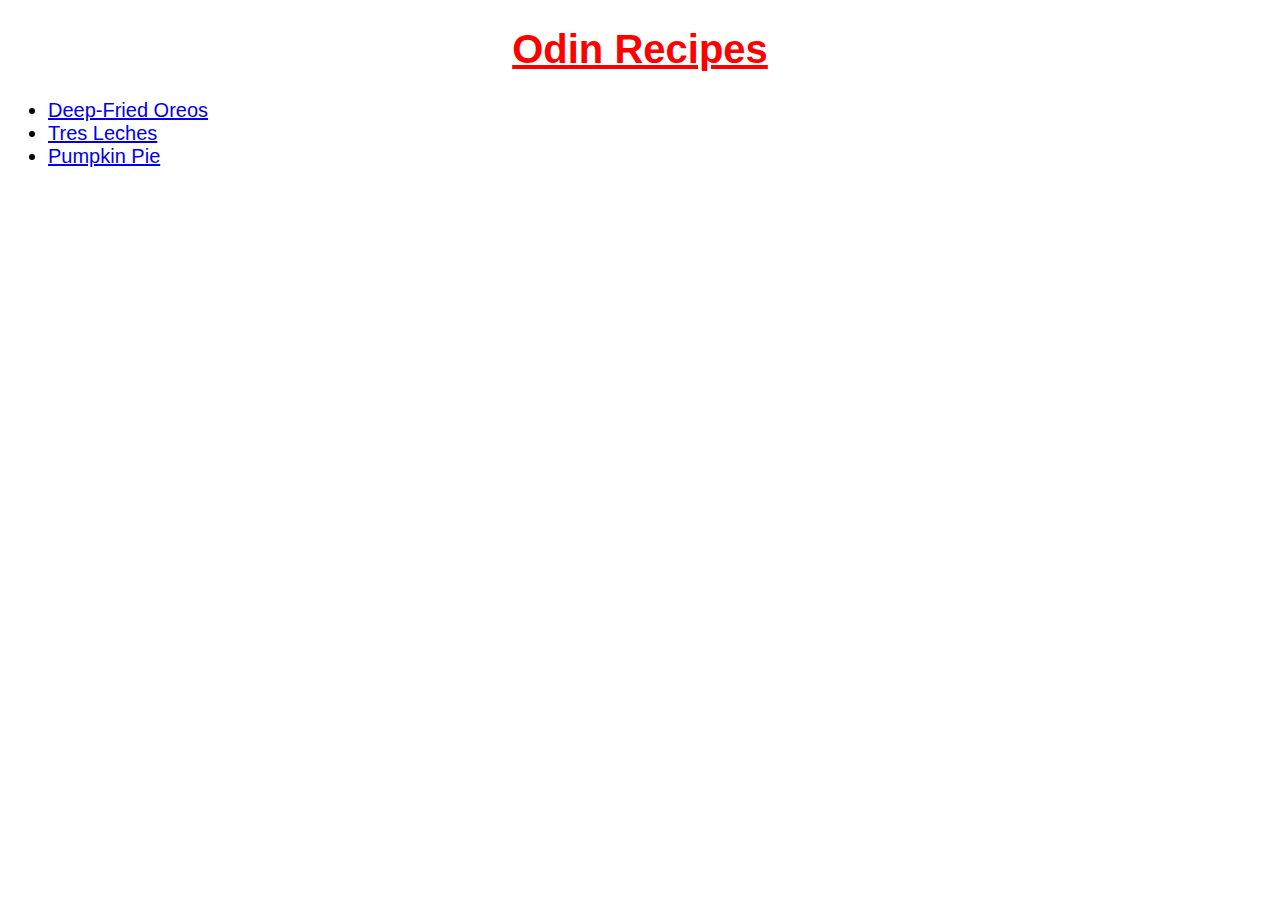
<file: index.html>
<!DOCTYPE html>
<html lang="en">
<head>
    <meta charset="UTF-8">
    <meta name="viewport" content="width=device-width, initial-scale=1.0">
    <link rel = "stylesheet" href = "styles.css">
    <title>Odin Recipes</title>
</head>
<body>
    <h1>Odin Recipes</h1>
    <ul>
        <li><a href="./recipes/deep-fried-oreos.html">Deep-Fried Oreos</a></li>
        <li><a href="./recipes/tres-leches.html">Tres Leches</a></li>
        <li><a href="./recipes/pumpkin-pie.html">Pumpkin Pie</a></li>
    </ul>
    
</body>
</html>
</file>
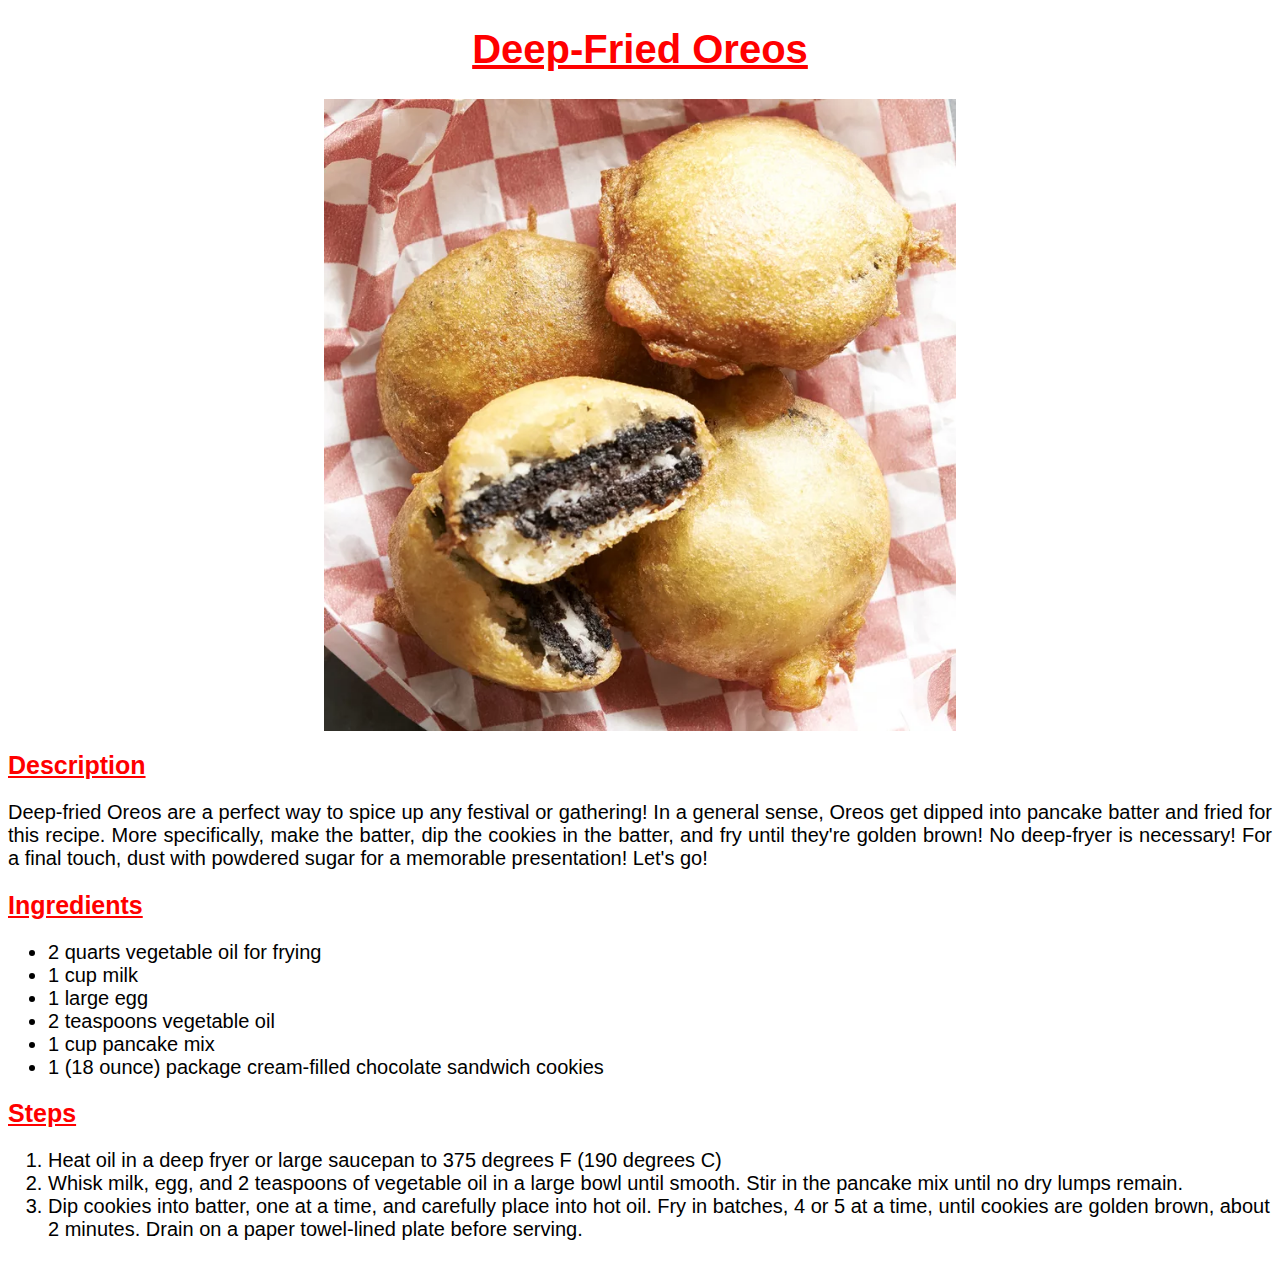
<file: recipes/deep-fried-oreos.html>
<!DOCTYPE html>
<html lang="en">
<head>
    <meta charset="UTF-8">
    <meta name="viewport" content="width=device-width, initial-scale=1.0">
    <link rel = "stylesheet" href = "../styles.css">
    <title>Deep-Fried Oreos</title>
</head>
<body>
    <h1 class =>Deep-Fried Oreos</h1>
    <img src = "../images/oreos.webp" alt = "Deep-Fried Oreos">
    <h2>Description</h2>
    <p>
        Deep-fried Oreos are a perfect way to spice up any festival or gathering! In a general sense,
        Oreos get dipped into pancake batter and fried for this recipe. More specifically,
        make the batter, dip the cookies in the batter, and fry until they're golden brown!
        No deep-fryer is necessary! For a final touch, dust with powdered sugar for a memorable
        presentation! Let's go!
    </p>
    <h2>Ingredients</h2>
    <ul>
        <li>2 quarts vegetable oil for frying</li>
        <li>1 cup milk</li>
        <li>1 large egg</li>
        <li>2 teaspoons vegetable oil</li>
        <li>1 cup pancake mix</li>
        <li>1 (18 ounce) package cream-filled chocolate sandwich cookies</li>
    </ul>
    <h2>Steps</h2>
    <ol>
        <li>Heat oil in a deep fryer or large saucepan to 375 degrees F (190 degrees C)</li>
        <li>Whisk milk, egg, and 2 teaspoons of vegetable oil in a large bowl until smooth.
            Stir in the pancake mix until no dry lumps remain.</li>
        <li>Dip cookies into batter, one at a time, and carefully place into hot oil. Fry in
            batches, 4 or 5 at a time, until cookies are golden brown, about 2 minutes. Drain
            on a paper towel-lined plate before serving.</li>

    </ol>
</body>
</html>
</file>
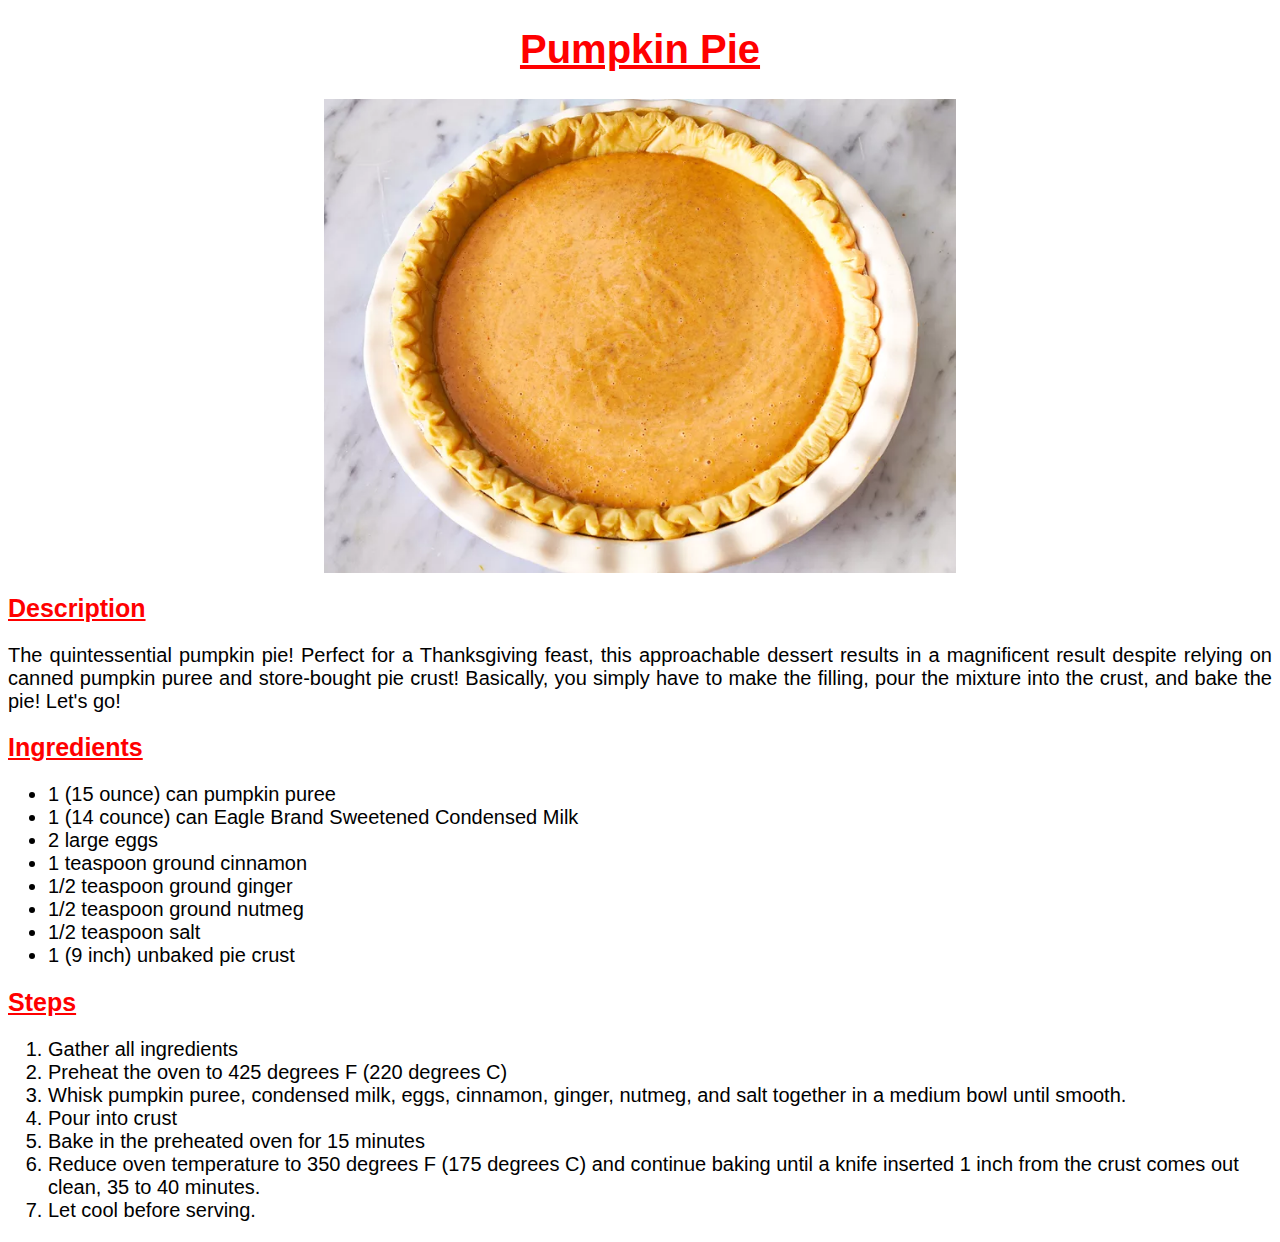
<file: recipes/pumpkin-pie.html>
<!DOCTYPE html>
<html lang="en">
<head>
    <meta charset="UTF-8">
    <meta name="viewport" content="width=device-width, initial-scale=1.0">
    <link rel = "stylesheet" href = "../styles.css">
    <title>Pumpkin Pie</title>
</head>
<body>
    <h1>Pumpkin Pie</h1>
    <img src = "../images/pumpkin-pie.webp" alt = "Pumpkin pie">
    <h2>Description</h2>
    <p>
        The quintessential pumpkin pie! Perfect for a Thanksgiving feast, this approachable
        dessert results in a magnificent result despite relying on canned pumpkin puree and
        store-bought pie crust! Basically, you simply have to make the filling,
        pour the mixture into the crust, and bake the pie! Let's go!
    </p>
    <h2>Ingredients</h2>
    <ul>
        <li>1 (15 ounce) can pumpkin puree</li>
        <li>1 (14 counce) can Eagle Brand Sweetened Condensed Milk</li>
        <li>2 large eggs</li>
        <li>1 teaspoon ground cinnamon</li>
        <li>1/2 teaspoon ground ginger</li>
        <li>1/2 teaspoon ground nutmeg</li>
        <li>1/2 teaspoon salt</li>
        <li>1 (9 inch) unbaked pie crust</li>
    </ul>
    <h2>Steps</h2>
    <ol>
        <li>Gather all ingredients</li>
        <li>Preheat the oven to 425 degrees F (220 degrees C)</li>
        <li>Whisk pumpkin puree, condensed milk, eggs, cinnamon, ginger, nutmeg,
            and salt together in a medium bowl until smooth.</li>
        <li>Pour into crust</li>
        <li>Bake in the preheated oven for 15 minutes</li>
        <li>Reduce oven temperature to 350 degrees F (175 degrees C) and continue
            baking until a knife inserted 1 inch from the crust comes out clean,
            35 to 40 minutes.</li>
        <li>Let cool before serving.</li>
    </ol>
</body>
</html>
</file>
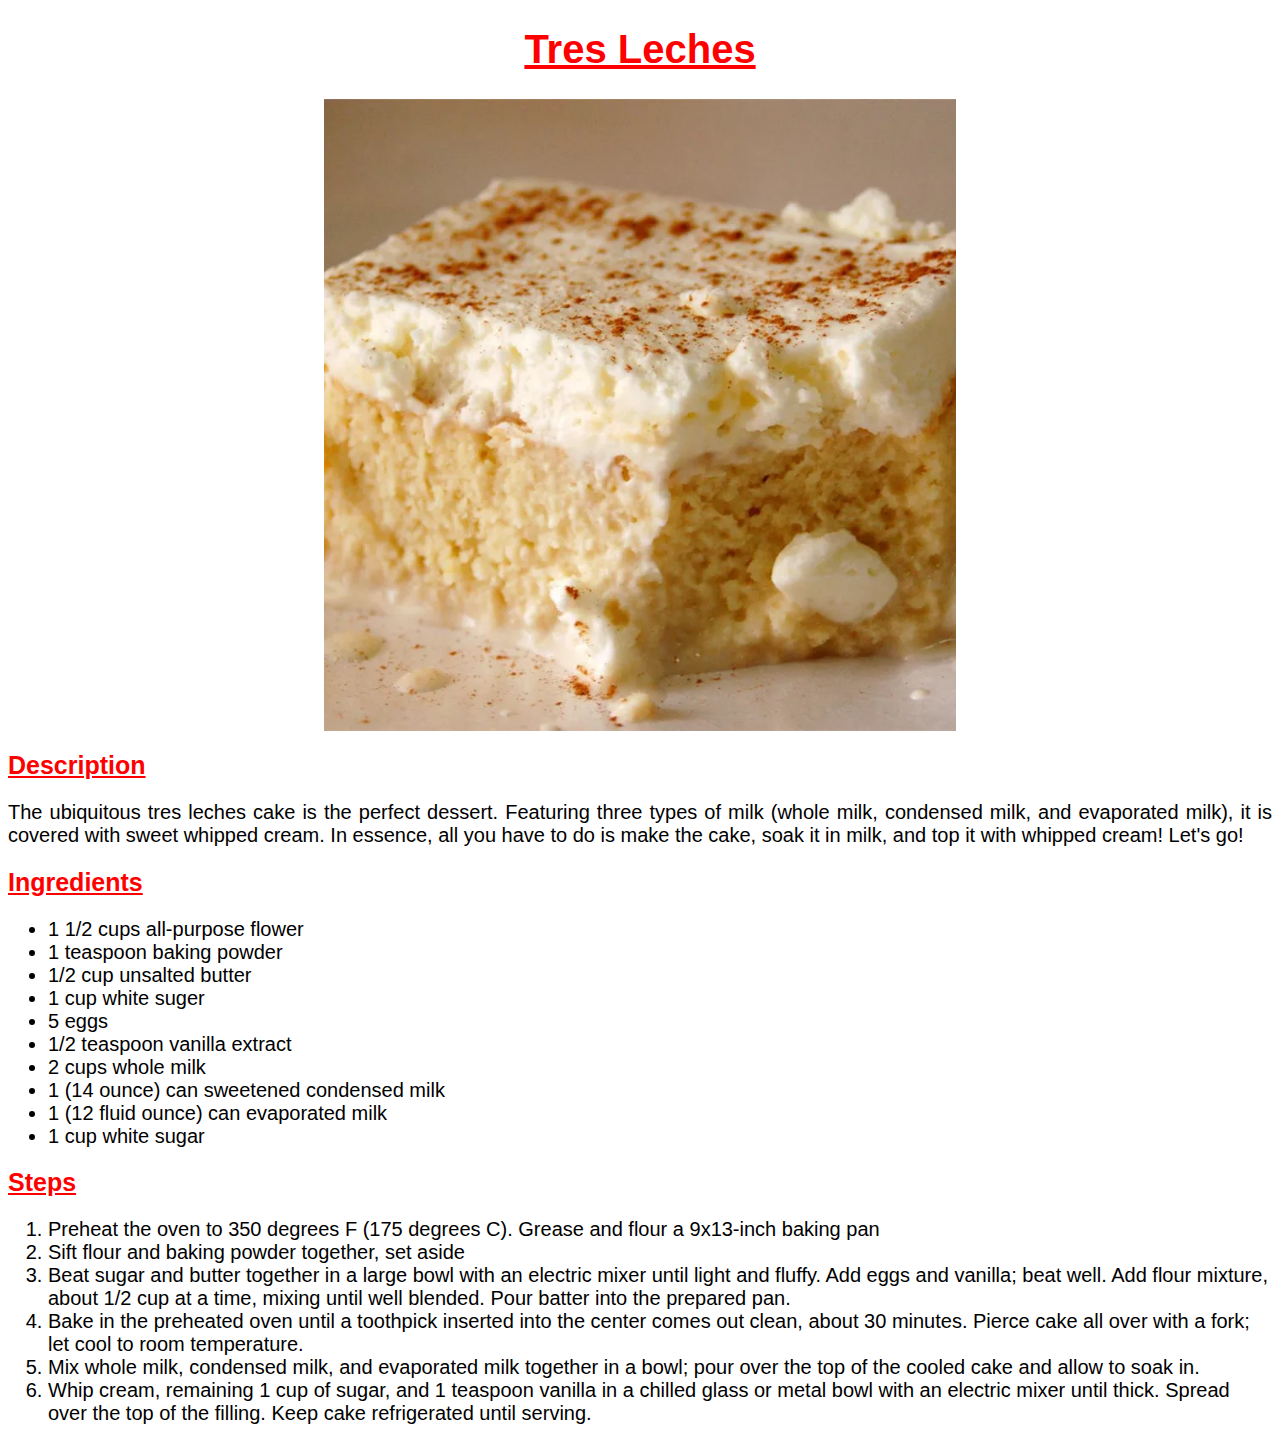
<file: recipes/tres-leches.html>
<!DOCTYPE html>
<html lang="en">
<head>
    <meta charset="UTF-8">
    <meta name="viewport" content="width=device-width, initial-scale=1.0">
    <link rel = "stylesheet" href = "../styles.css">
    <title>Tres Leches</title>
</head>
<body>
    <h1>Tres Leches</h1>
    <img src = "../images/tres-leches.webp" alt = "Tres Leches">
    <h2>Description</h2>
    <p>
        The ubiquitous tres leches cake is the perfect dessert. Featuring three types 
        of milk (whole milk, condensed milk, and evaporated milk), it is covered with
        sweet whipped cream. In essence, all you have to do is make the cake,
        soak it in milk, and top it with whipped cream! Let's go!
    </p>
    <h2>Ingredients</h2>
    <ul>
        <li>1 1/2 cups all-purpose flower</li>
        <li>1 teaspoon baking powder</li>
        <li>1/2 cup unsalted butter</li>
        <li>1 cup white suger</li>
        <li>5 eggs</li>
        <li>1/2 teaspoon vanilla extract</li>
        <li>2 cups whole milk</li>
        <li>1 (14 ounce) can sweetened condensed milk</li>
        <li>1 (12 fluid ounce) can evaporated milk</li>
        <li>1 cup white sugar</li>
    </ul>
    <h2>Steps</h2>
    <ol>
        <li>Preheat the oven to 350 degrees F (175 degrees C). Grease and flour a 9x13-inch
            baking pan</li>
        <li>Sift flour and baking powder together, set aside</li>
        <li>Beat sugar and butter together in a large bowl with an electric mixer until light
            and fluffy. Add eggs and vanilla; beat well. Add flour mixture, about 1/2 cup at 
            a time, mixing until well blended. Pour batter into the prepared pan.</li>
        <li>Bake in the preheated oven until a toothpick inserted into the center comes out
            clean, about 30 minutes. Pierce cake all over with a fork; let cool to room
            temperature.</li>
        <li>Mix whole milk, condensed milk, and evaporated milk together in a bowl; pour
            over the top of the cooled cake and allow to soak in.</li>    
        <li>Whip cream, remaining 1 cup of sugar, and 1 teaspoon vanilla in a chilled glass
            or metal bowl with an electric mixer until thick. Spread over the top of the 
            filling. Keep cake refrigerated until serving.</li>
    </ol>
</body>
</html>
</file>
<file: styles.css>
* {
    font-size: 20px;
    font-family: 'Gill Sans', 'Gill Sans MT', Calibri, 'Trebuchet MS', sans-serif
}

h1 {
    color: red;
    font-size: 40px;
    font-weight: bold;
    text-align: center;
    text-decoration: underline;
}

img {
    display: block;
    margin-left: auto;
    margin-right: auto;
    width: 50%;
  }

h2 {
    color: red;
    font-size: 25px;
    text-decoration: underline;
  }

p {
    text-align: justify;
}
</file>
